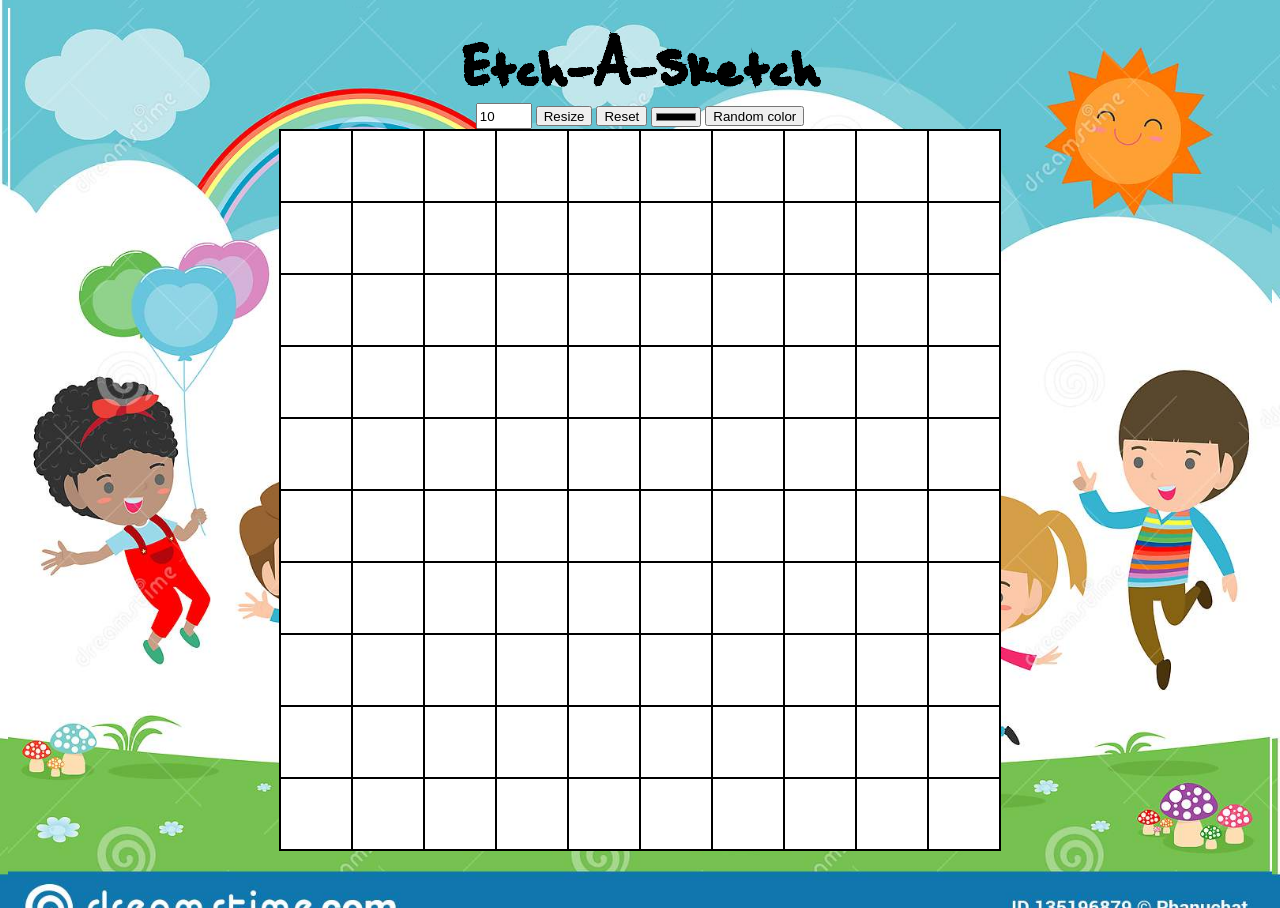
<file: index.html>
<!DOCTYPE html>
<html>
    <head>
        <link rel="stylesheet" type="text/css" href="styles.css">
        <title>Etch-A-Sketch</title>
        <meta charset="UTF-8">
    </head>
    <body>
        <h1 class="title">Etch-A-Sketch</h1>
        <div id="options">
            <input type="number" id="pixels" name="pixels" value="10" min="0" max=100>
            <input type="button" value="Resize" onclick="createBoxes()">
            <input type="button" value="Reset" onclick="reset()">
            <input type="color" id="color">
            <input type="button" id="random" value="Random color" onclick="random()">
        </div>
        <div id="main">

        </div>
    </body>
    <script src="script.js">
        
    </script>
</html>
</file>
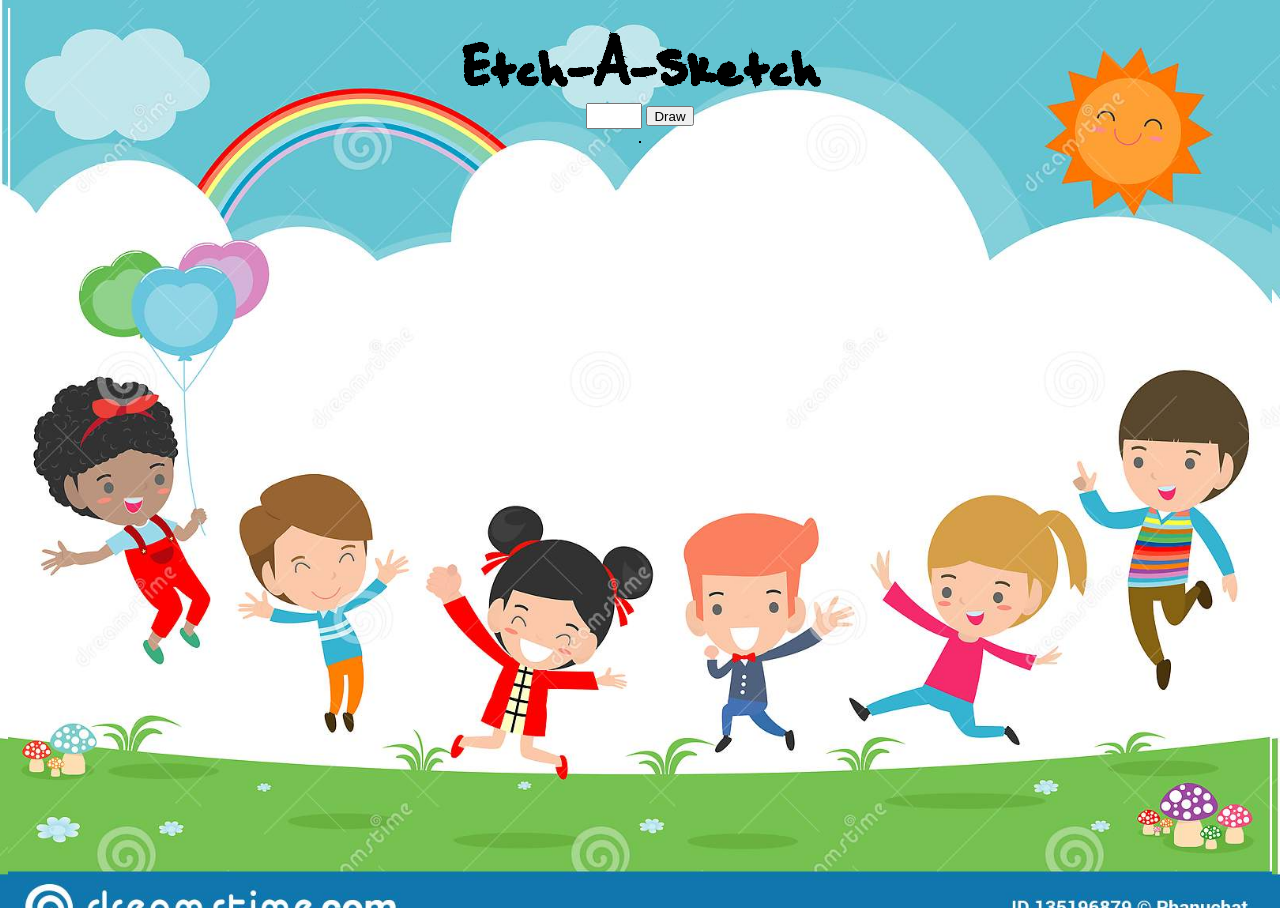
<file: main.html>
<!DOCTYPE html>
<html>
    <head>
        <link rel="stylesheet" type="text/css" href="styles.css">
        <title>Etch-A-Sketch</title>
    </head>
    <body>
        <h1 class="title">Etch-A-Sketch</h1>
        <div id="options">
            <input type="number" id="pixels" name="pixels" min="0" max=100>
            <input type="button" value="Draw" onclick="size(); createBoxes(size)">
        </div>
        <div id="main">

        </div>
    </body>
    <script src="script.js">
        
    </script>
</html>
</file>
<file: styles.css>
html, body {
    height: 100%;
    text-align: center;
    background-image: url("images/playground.jpg");
    background-size: cover;
}

#main {
    width: auto;
    height: auto;
    position: relative;
    display: inline-block;
    border: 1px solid black;
    display: inline-block;
}

.empty {
    border: 1px solid black;
    /* width:10px; */
    /* height: 10px; */
    float: left;   
    background-color: white;
}

.rows {
    display: block;
}

.rows div {

}

.active {
    /* background-color: black; */
}

@font-face {
    font-family: "Brown Bag Lunch";
    src: url("fonts/brownbaglunch.medium.ttf");
}

h1 {
    font-family: "Brown Bag Lunch";
    font-size: 5em;
    margin: 0;
}

#options input {
    height: 20px;
    margin:0;
}
</file>
